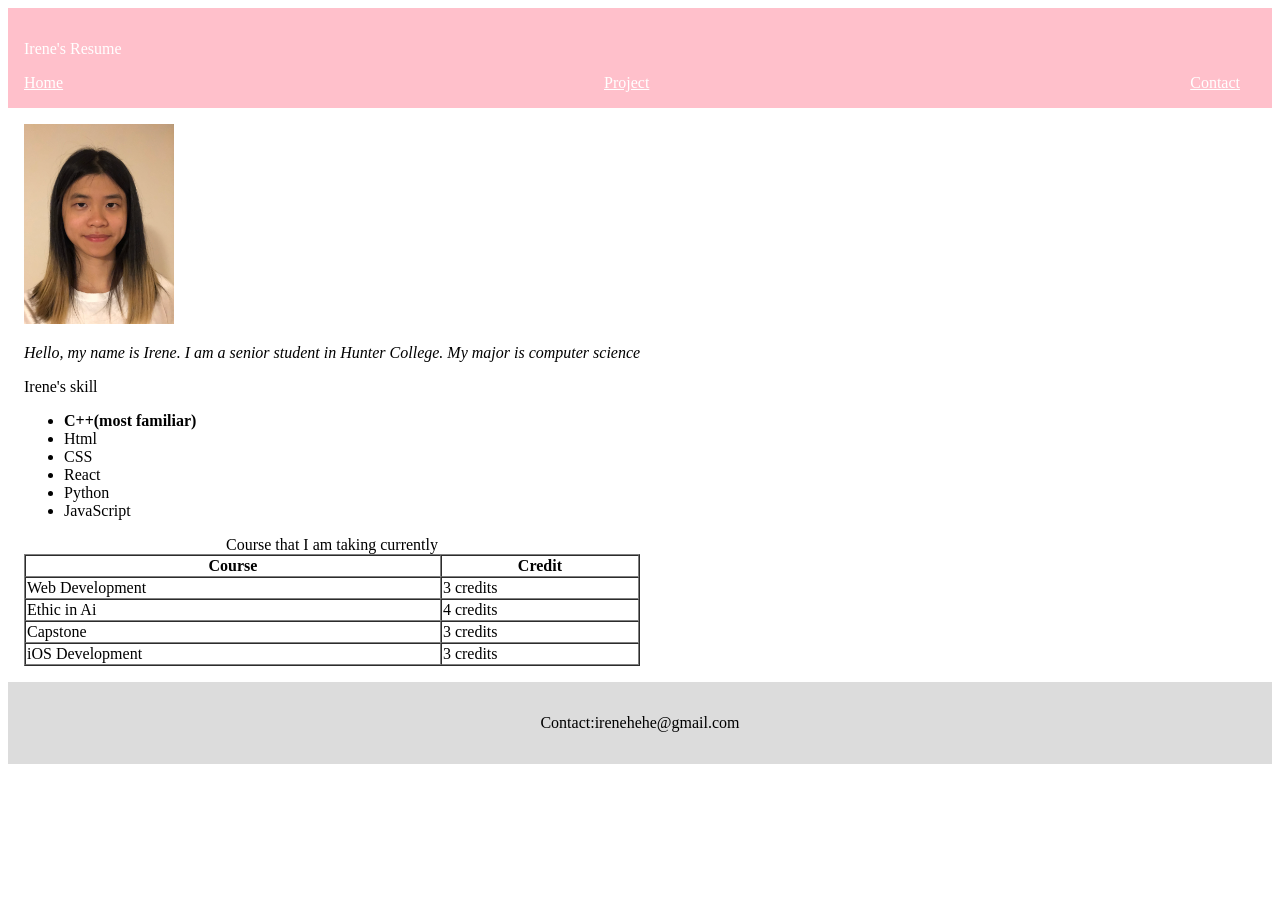
<file: index.html>
<!DOCTYPE html>
<html>
    <!--Title-->
    <head>
        <title>Irene's Resume</title>
        <meta
            name = "description"
            content="Content for web dev class"
            >
        <link rel = "stylesheet" href = "style.css"/>   
    </head>


    <body>
        <header>
        <p>Irene's Resume</p>
        <nav>
            <a href="#">Home</a>
            <a href="#">Project</a>
            <a href="#">Contact</a>
        </nav>
        </header>

        <main>
        <!--Image-->
        <img src="asserts/picture.JPG" width="150" height="200">
        </div>

        <div id="para">
            <p>Hello, my name is Irene. I am a senior student in Hunter College. My major is computer science</p>
        </div>

        <!--List-->
        <section>
        <p>Irene's skill</p>
        <ul>
            <!--Using a id selector becuase I want to emphasize C++ is my most familiar skill-->
            <li class="skill">C++(most familiar)</li>
            <li>Html</li>
            <li>CSS</li>
            <li>React</li>
            <li>Python</li>
            <li>JavaScript</li>
        </ul>
        </section>
        
        <section>
        <!--Table-->
        <table width = "50%" height="50%" border = "1px" cellspacing = "0">
            <caption>Course that I am taking currently</caption>
            <tr>
                <th>Course</th>
                <th>Credit</th>
            </tr>
            <tr>
                <td>Web Development</td>
                <td>3 credits</td>
            </tr>
             <tr>
                <td>Ethic in Ai</td>
                <td>4 credits</td>
            </tr>
            <tr>
                <td>Capstone</td>
                <td>3 credits</td>
            </tr>
            <tr>
                <td>iOS Development</td>
                <td>3 credits</td>
            </tr>
        </table>
        </section>
        
        </main>

        <footer>
            <p>Contact:irenehehe@gmail.com </p>
        </footer>

    </body>
</html>
</file>
<file: style.css>
body{
    font-family: 'Times New Roman', Times, serif;
}

header{
    background: pink;
    color:white;
    padding: 1rem;
}

nav{
    display: flex;
    justify-content: space-between;
    gap: 24rem;
}

nav a {
    color:white;
    margin-right: 1rem;
}

main{
    padding: 1rem;
}

.skill{
    font-weight: bold;
}

#para{
    font-style: italic;
}

footer{
    background: gainsboro;
    text-align: center;
    padding: 1rem;
}
</file>
